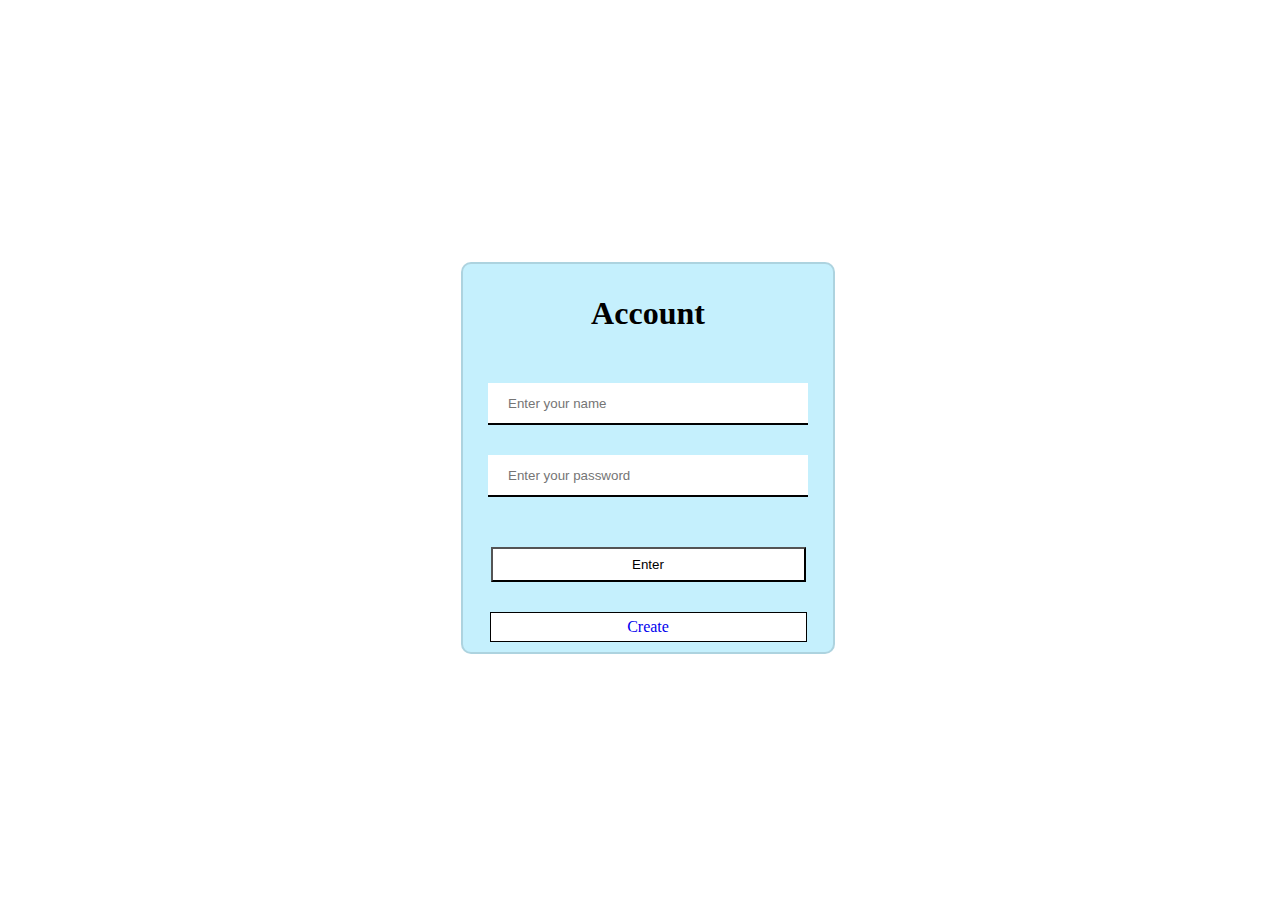
<file: index.html>
<!DOCTYPE html>
<html lang="en">
<head>
    <meta charset="UTF-8">
    <meta http-equiv="X-UA-Compatible" content="IE=edge">
    <meta name="viewport" content="width=device-width, initial-scale=1.0">
    <title>Kiyimlar</title>
    <link rel="stylesheet" href="./css/main.css">
</head>
<body>
    <div class="header">

        <div class="search-control">
            <input id="search-input" class="nav-input" type="text">
            <button id="search-btn" class="nav-btn">
                <img src="https://uxwing.com/wp-content/themes/uxwing/download/user-interface/search-icon.png" width="30" height="30" alt="icon">
            </button>
        </div>

        <div class="control">
            <button id="men's clothing">men's clothing</button>
            <button id="women's clothing">women's clothing</button>
            <button id="electr">Electronic products</button>
            <button id="jewelry">Jewelry</button>
        </div>

        <div class="exit-control">
            <button id="btnshop">To buy</button>
            <button id="logout">Exit</button>
        </div>

    </div>

    <div class="toshop"></div>

    <div class="container">
            <div class="item">
                <div class="blok">
                    <img src="https://picsum.photos/200/300" width="70"  height="100" alt="img" class="card-img" >
                    <h3>Dunyo</h3>
                    <h3>$ 100.000</h3>
                    <button class="shop">Buy</button>
                </div>
            </div>
    </div>

    <script src="./js/main.js"></script>
</body>
</html>
</file>
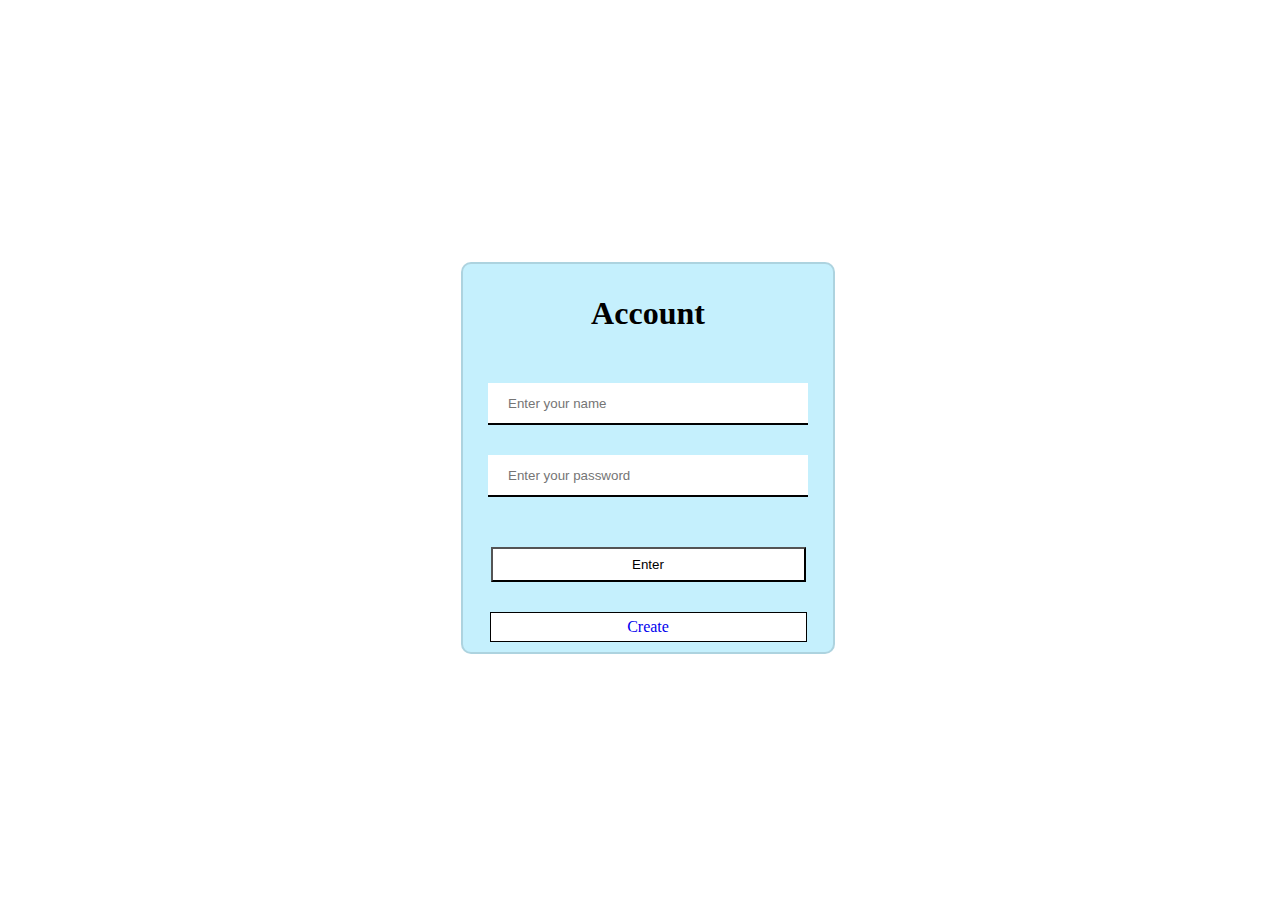
<file: login.html>
<!DOCTYPE html>
<html lang="en">
<head>
    <meta charset="UTF-8">
    <meta http-equiv="X-UA-Compatible" content="IE=edge">
    <meta name="viewport" content="width=device-width, initial-scale=1.0">
    <title>Document</title>
    <link rel="stylesheet" href="./css/login.css">
</head>
<body>
      <div class="login">
        <h1 class="login-title">Account</h1>
        <input id="user" placeholder="Enter your name" class="login-user" type="text">
        <input id="pass" placeholder="Enter your password" class="login-user" type="password">
        <button id="btn" class="login-btn">Enter</button>
        <a class="login-text" href="./login1.html">Create</a>
      </div>
    <script src="./js/login.js"></script>
</body>
</html>
</file>
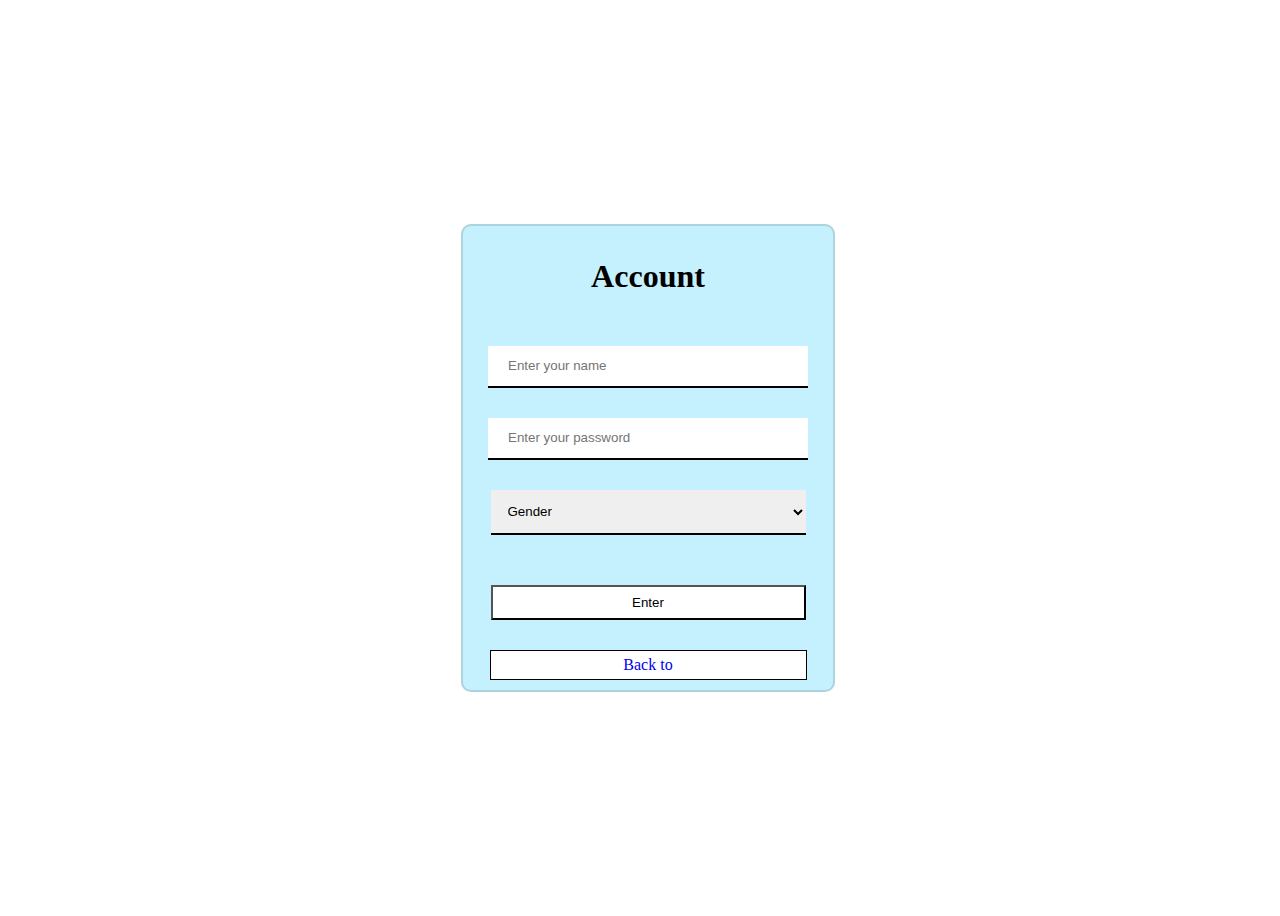
<file: login1.html>
<!DOCTYPE html>
<html lang="en">
<head>
    <meta charset="UTF-8">
    <meta http-equiv="X-UA-Compatible" content="IE=edge">
    <meta name="viewport" content="width=device-width, initial-scale=1.0">
    <title>Document</title>
    <link rel="stylesheet" href="./css/login.css">
</head>
<body>
      <div class="login">
        <h1 class="login-title">Account</h1>
        <input id="user" placeholder="Enter your name" class="login-user" type="text">
        <input id="pass" placeholder="Enter your password" class="login-user" type="password">
        <select name="select" id="select" class="login-select">
          <option selected>Gender</option>
          <option value="Male">Male</option>
          <option value="Female">Female</option>
        </select>
        <button id="btn" class="login-btn">Enter</button>
        <a class="login-text" href="./login.html">Back to</a>
      </div>
    <script src="./js/login.js"></script>
</body>
</html>
</file>
<file: css/main.css>
.container {
    display: flex;
    width: 1400px;
    margin-left: auto;
    margin-right: auto;
    text-align: center;
    flex-wrap: wrap;
}

.card-img {
    width: 170px;
    height: 240px;
}

.item {
    display: flex;
    justify-content: space-evenly;
    text-align: center;
}

.blok {
    width: 170px;
    align-items: center;
    margin: 10px;
    padding: 10px 20px;
    border: 1px solid #000;
    display: flex;
    flex-direction: column;
}

.card-name {
    margin: 10px 0;
}

.search-control {
    display: flex;
    align-items: center;
    border: 2px solid #000;
}

.card-btn {
    display: block;
}

.nav-input {
    width: 300px;
    border: none;
    outline: none;
}

.toshop {
    display: none;
    width: 1400px;
    margin-left: auto;
    margin-right: auto;
    text-align: center;
    background-color: aqua;
    border: 1px solid #000;
    flex-wrap: wrap;
}

.nav-btn {
    width: 40px;
    border: none;
}

.header {
    display: flex;
    width: 1400px;
    margin-left: auto;
    margin-right: auto;
    justify-content: space-around;
    align-items: center;
    margin-bottom: 80px;
    margin-top: 20px;
}

.exit-control {
    display: flex;
    justify-content: space-between;
}
</file>
<file: css/login.css>
body{
    text-align: center;
    width: 100%;
    height: 100vh;
    display: flex;
    align-items: center;
    justify-content: center;
    background-image: url("https://image.shutterstock.com/image-photo/supermarket-aisle-empty-red-shopping-260nw-1688252332.jpg");
    background-repeat: no-repeat;
    background-size: 100% ;
    overflow: hidden;
}

.login{
    display: flex;
    align-items: center;
    flex-direction: column;
    margin: auto;
    padding: 10px;
    background-color: #c5f0fd;
    width: 350px;
    border: 2px solid #0000001e;
    border-radius: 10px;
}

.login-title{
    color: #000000;
}

.login-user{
    width: 80%;
    height: 40px;
    margin-top: 30px;
    outline: none;
    padding:  0 20px;
    border: none;
    border-bottom: 2px solid #000000;
}

.login-btn{
    width: 90%;
    height: 35px;
    margin-top: 50px;
    margin-bottom: 30px;
    background-color: #fff;
}

.login-select {
    width: 90%;
    margin: 30px 0 0;
    padding: 13px;
    border: none;
    border-bottom: 2px solid #000000;
}

.login-text {
    text-decoration: none;
    width: 90%;
    padding: 5px 0;
    border: 1px solid #000000;
    background-color: #fff;
}
</file>
